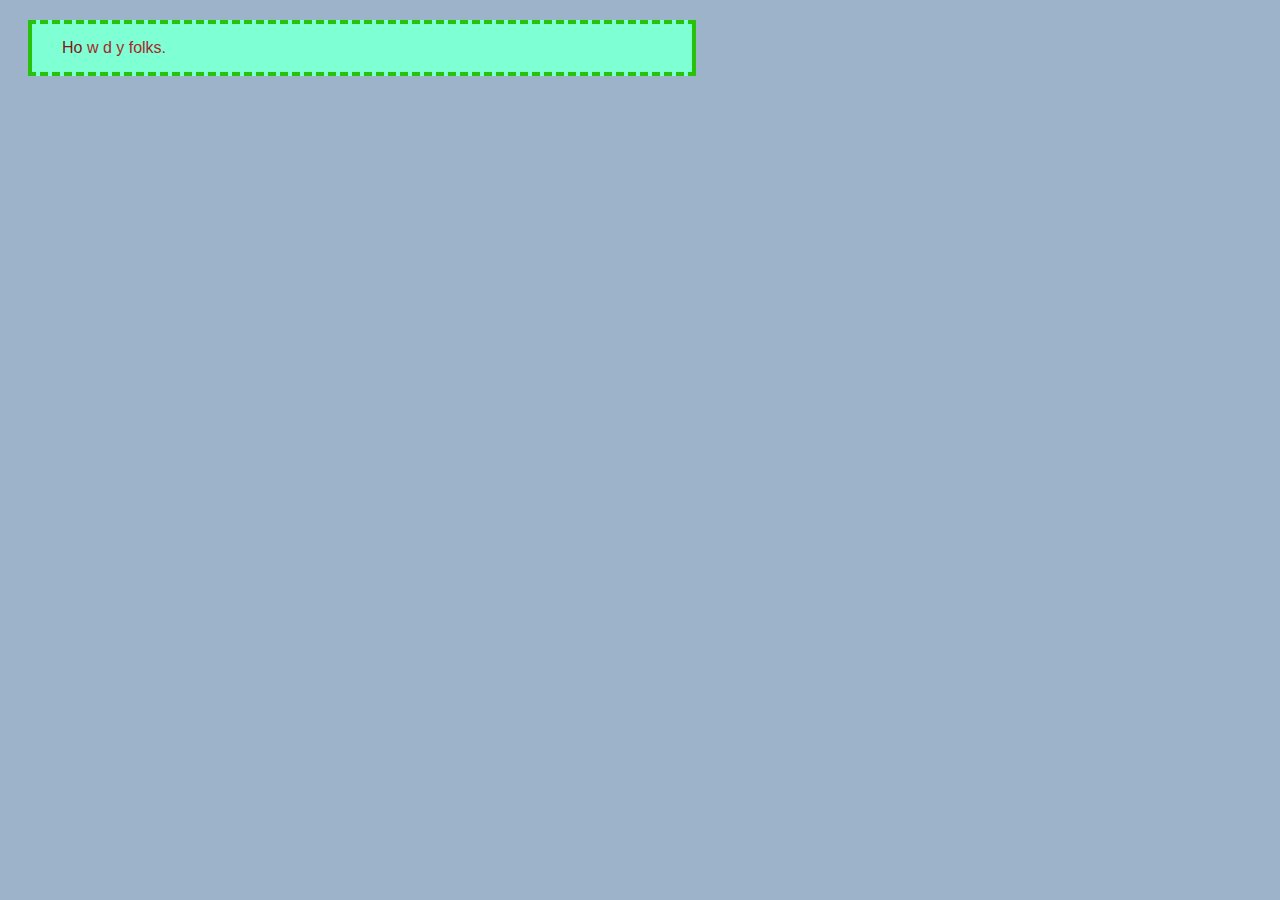
<file: page3.html>
<!DOCTYPE html>
<html lang='en-US'>
    <head>
        <title>And so on...</title>
        <meta name="viewport" content="width=device-width, initial-scale=1.0">
        <link rel='stylesheet' href='style.css'>
        <script src='webScripts.js'></script>
    </head>
    <body>
        <p><a href='index.html'>Ho</a> w d y folks.</p>
    </body>
</html>
</file>
<file: style.css>
/*Table of Contents:
1. Main Document
2. Top Navigation Bar
3. Active Elements
*/

/*Main Document*/
body {
    background-color: hsl(210, 30%, 70%);
    font-family: "Trebuchet MS", Helvetica, sans-serif;
}
div.main {
    background-color: hsl(210, 40%, 55%);
    outline-style: groove;
    outline-color: invert;
    outline-width: .4cm;
    align-content: center;
    text-align: center;
    width: 50%;
    padding: 15px 30px;
    border-width: 4px;
    border-style: solid;
    border-color: white;
    margin: 20px;
    display: table-cell;
    vertical-align: middle;
}
div.main p {
    margin: auto;
}
h1 {
    background-color: hsl(248, 53%, 65%);
    width: 90%;
    padding: 10px;
    border-style: solid dotted;
    border-color: maroon;
    border-radius: 15px;
    margin: 20px 10px;
}
h1, h2, h3, h4, h5, h6, li {
    font-family: 'Times New Roman', Times, serif !important;

}
p {
    background-color: aquamarine;
    border-width: 4px;
    border-style: dashed solid;
    border-color: hsl(110, 90%, 40%);
    color: brown;
    font-family: "Trebuchet MS", Helvetica, sans-serif;
    max-width: 600px;
    margin: 20px;
    padding: 15px 30px;
    width: 50%;
}
table {
    border: 1px solid black;
    border-collapse: collapse;
    border-spacing: 5px;
}
td, th {
    border: 1px solid black;
    border-collapse: collapse;
    padding: 5px;
}
ul#tableofcontents {
    background-color: hsl(270, 50, 50);
    padding: 5px;
    overflow: hidden;
    display: block;
}
ul#tableofcontents li {
    background-color: hsl(90, 30, 50);
    padding: 5px;
    overflow: hidden;
    display: block;
}
#hiContent {
    outline-style: groove;
    outline-color: invert;
    outline-width: .4cm;
    align-content: center;
    text-align: center;
}
#breadTable {
    width: 100%;
}

/* Top Navigation Bar */
ul#topbar {
    background-color: hsl(0, 100%, 8%);
    list-style-type: none;
    margin: 0;
    padding: 0;
    overflow: hidden;
    max-width: 450px;
}
ul#topbar li {
    border: 1px white groove;
    display: inline-block;
    color: chartreuse;
    text-align: center;
    padding: 16px 0px;
    text-decoration: none
}
ul#topbar li:hover {
    background: white;
    color: black;
}
ul#topbar li a {
    padding: 16px;
    height: 100%;
    width: 100%;
}

/* Active Elements */
a:link {
    color: hsl(0, 70%, 30%);
    text-decoration: none;
}
a:visited {
    color: hsl(240, 70%, 30%);
    text-decoration: none;
}
a:hover {
    color: white;
    text-decoration: underline;
}
a:active {
    background-color: white;
}
a.nav {
    text-decoration: none;
    color: inherit;
}
.pip {
    border: 4px inset crimson;
    height: 300px;
    width: 300px;
}
::selection {
    color: hsl(200, 80%, 60%);
    background: yellow;
}
</file>
